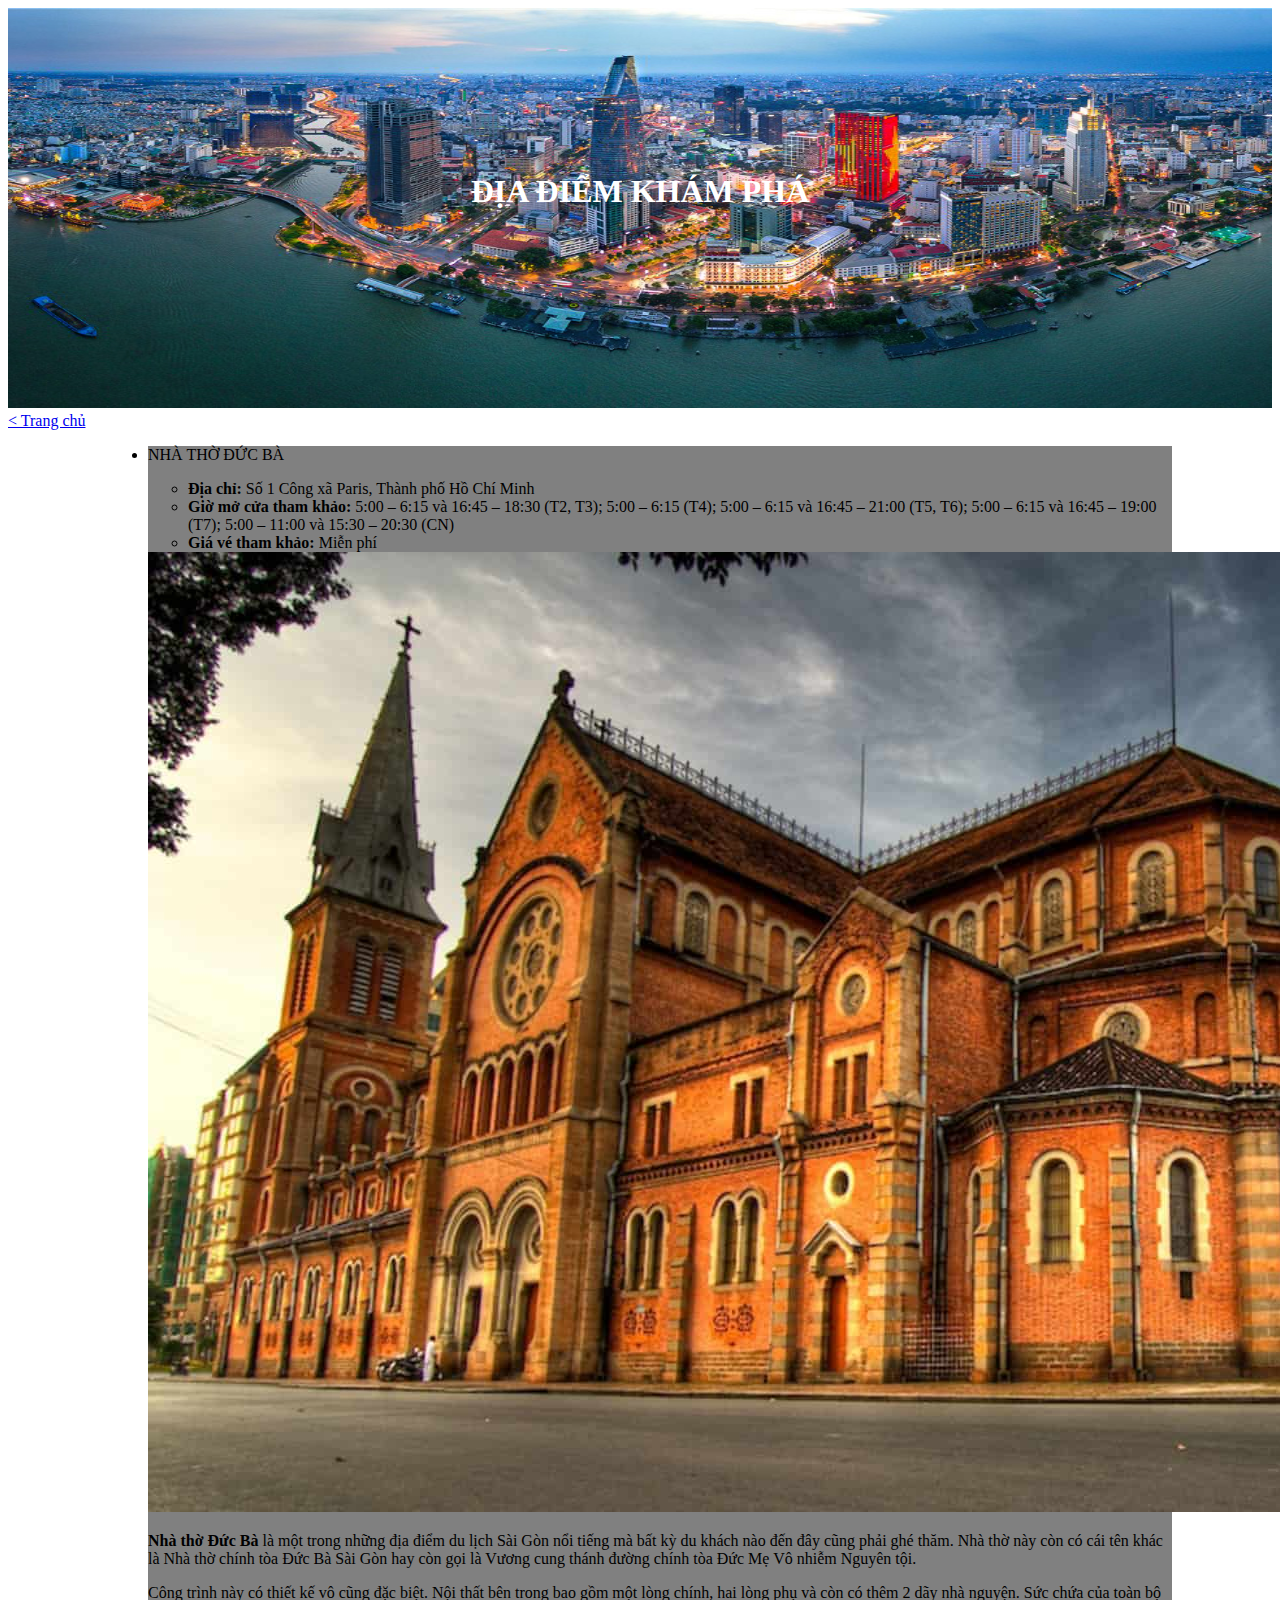
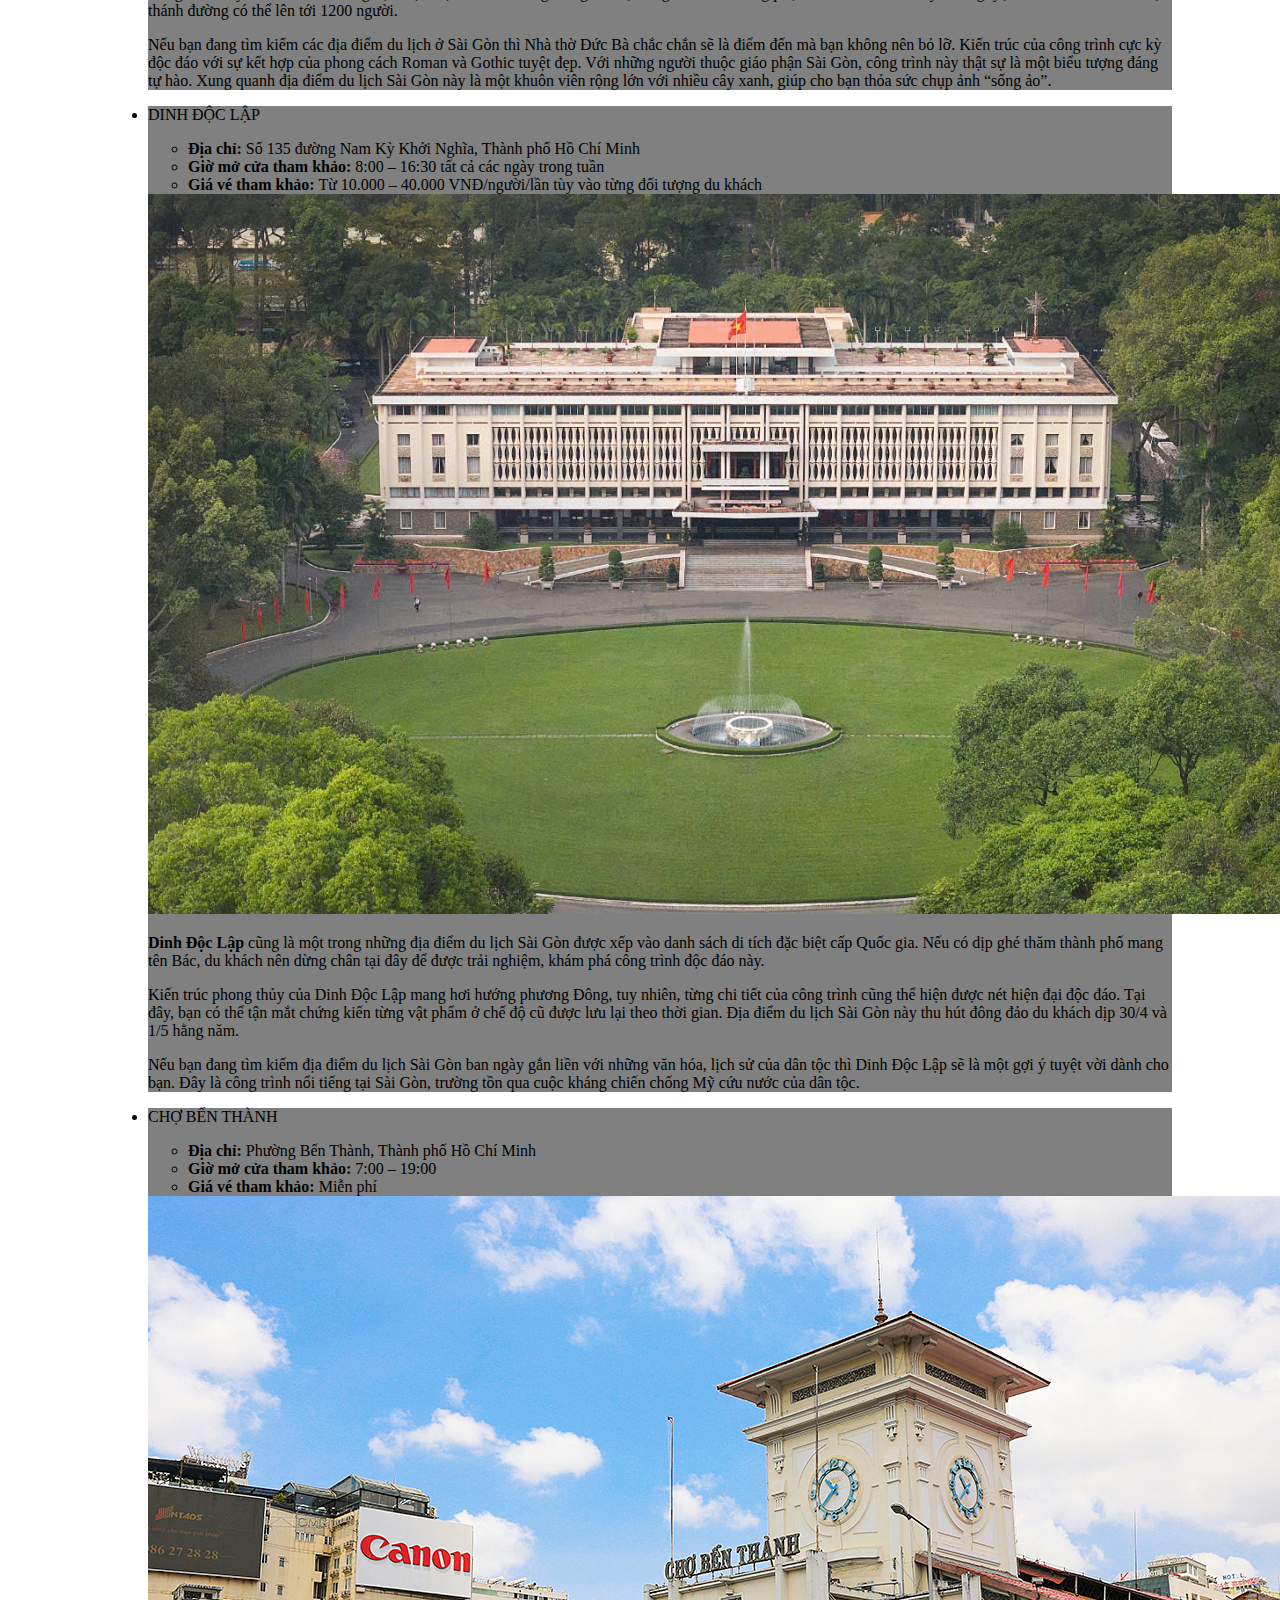
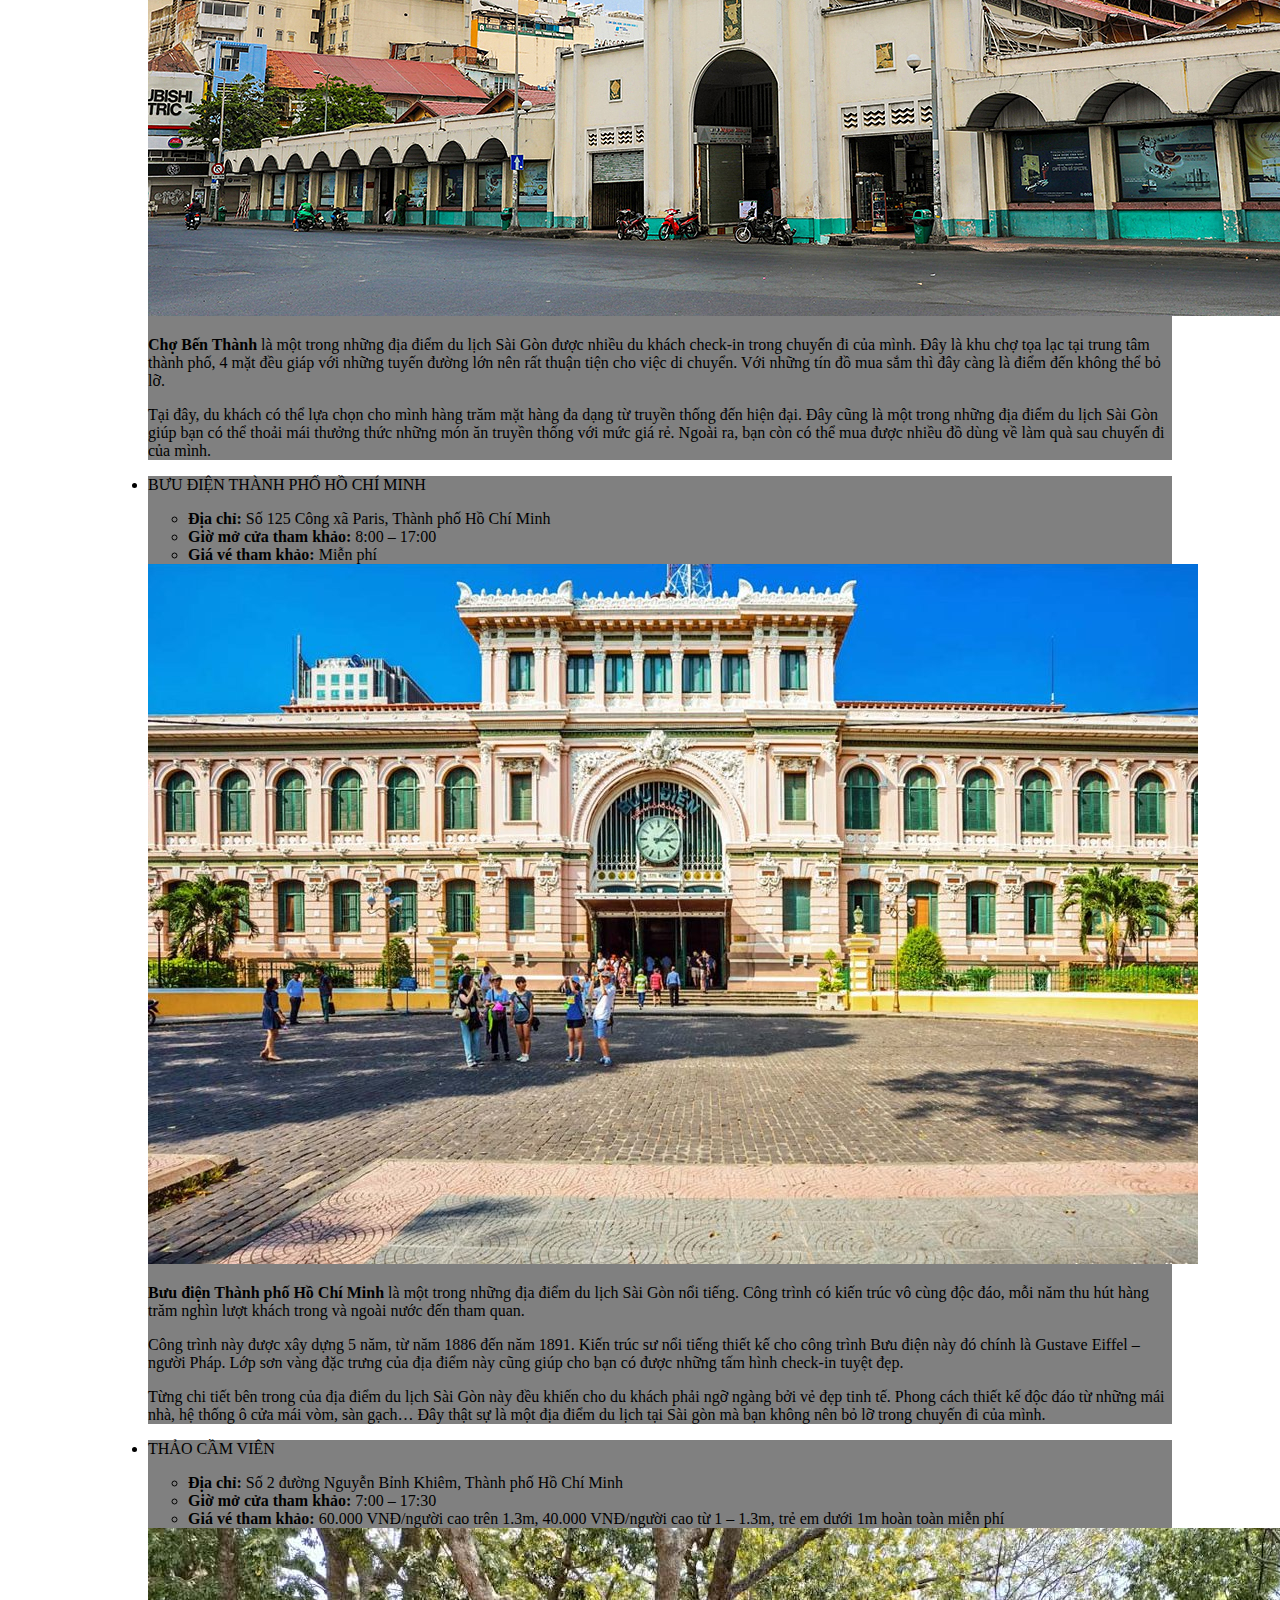
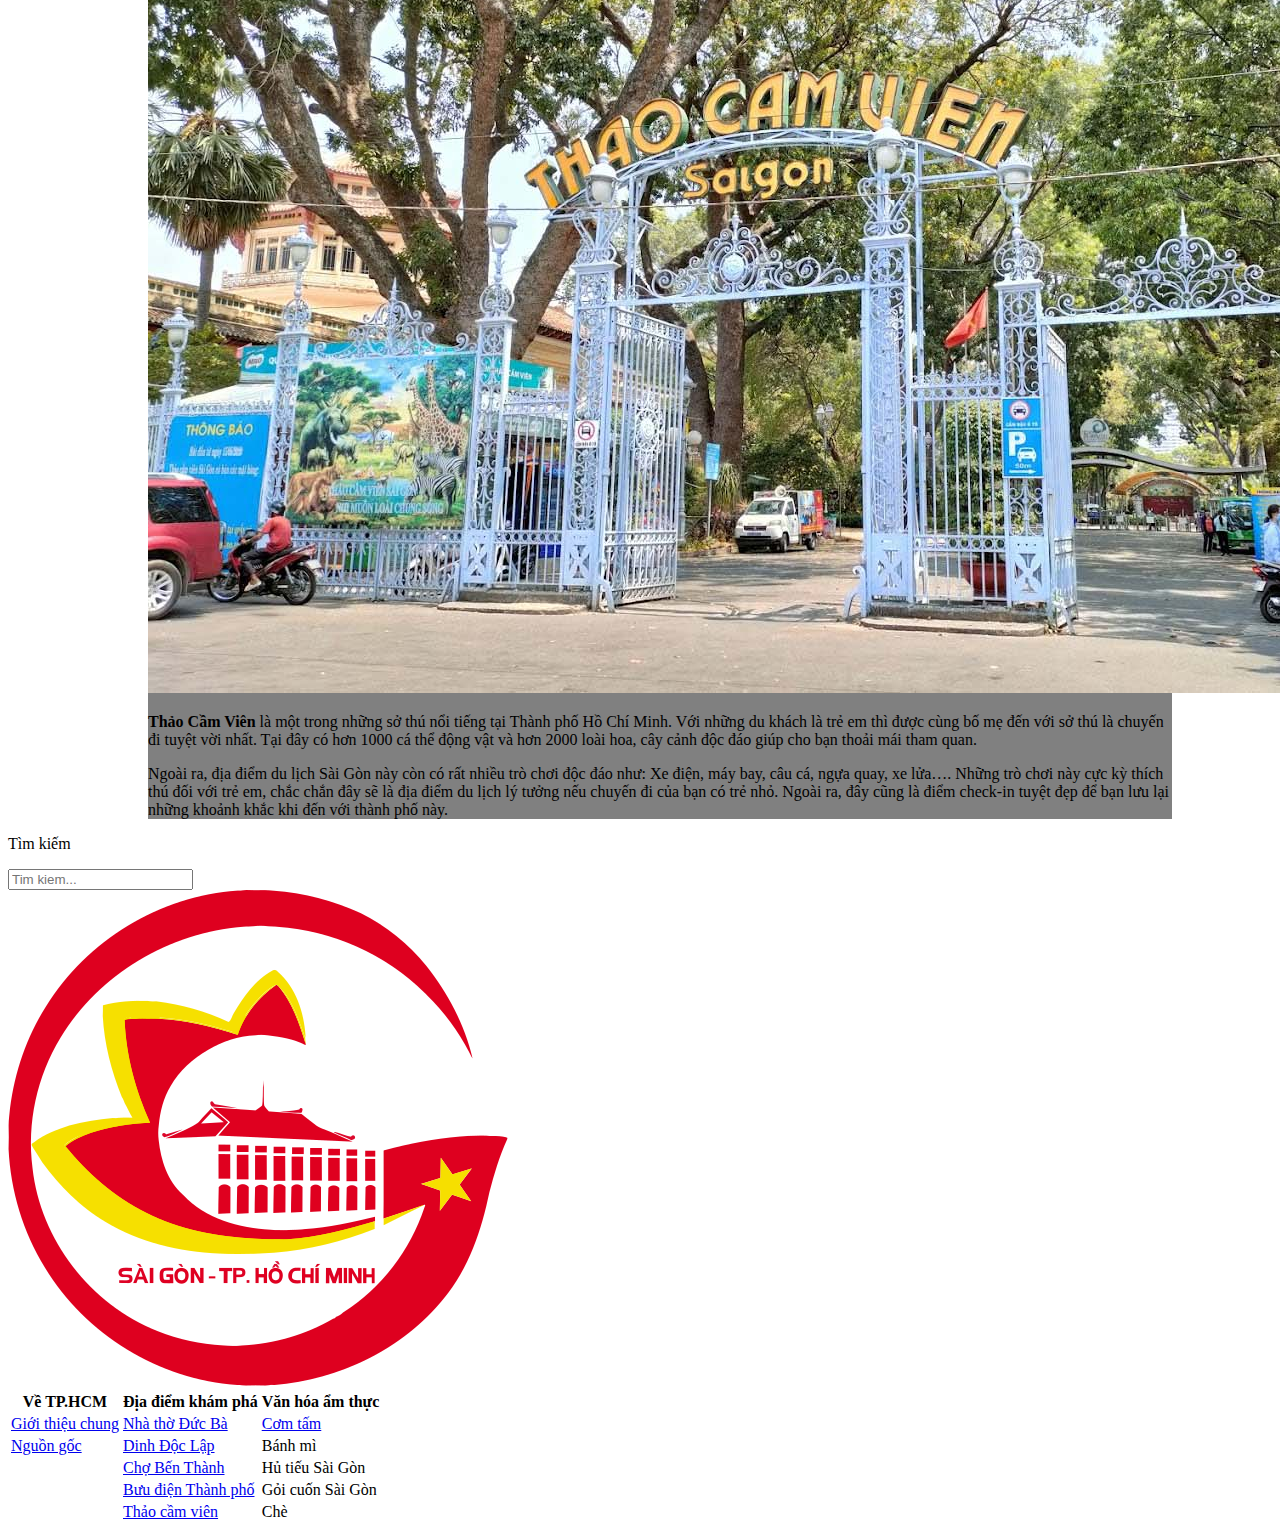
<file: LocationPage/location-page.html>
<!doctype html>
<html lang="en">

<head>
  <meta charset="UTF-8" />
  <meta name="viewport" content="width=device-width, initial-scale=1.0" />
  <title>ĐỊA ĐIỂM KHÁM PHÁ</title>
  <link href="location-page.css" rel="stylesheet" />
  <script src="https://code.jquery.com/jquery-3.7.1.min.js"></script>
</head>

<body>
  <header id="main-header">
    <div class="image-container">
      <img class="custom-image" src="../images/banner.jpeg" />
      <h1 class="text-center">ĐỊA ĐIỂM KHÁM PHÁ</h1>
    </div>
  </header>
  <div id="link">
    <a href="https://reinguyen96.github.io/khamphatphcm/">
      < Trang chủ</a>
  </div>
  <div id="main-body">
    <ul id="item-list" class="column-1">
      <li id="item" class="main-container">
        <div id="nha_tho">
          <p class="title">NHÀ THỜ ĐỨC BÀ</p>
          <div class="main-content">
            <ul class="main-list">
              <li>
                <strong>Địa chỉ:</strong>
                Số 1 Công xã Paris, Thành phố Hồ Chí Minh
              </li>
              <li>
                <strong>Giờ mở cửa tham khảo:</strong>
                5:00 – 6:15 và 16:45 – 18:30 (T2, T3); 5:00 – 6:15 (T4); 5:00 –
                6:15 và 16:45 – 21:00 (T5, T6); 5:00 – 6:15 và 16:45 – 19:00
                (T7); 5:00 – 11:00 và 15:30 – 20:30 (CN)
              </li>
              <li>
                <strong>Giá vé tham khảo:</strong>
                Miễn phí
              </li>
            </ul>
            <img class="content-image" src="../images/diadiem1.jpg" />
            <p>
              <strong>Nhà thờ Đức Bà</strong> là một trong những địa điểm du
              lịch Sài Gòn nổi tiếng mà bất kỳ du khách nào đến đây cũng phải
              ghé thăm. Nhà thờ này còn có cái tên khác là Nhà thờ chính tòa Đức
              Bà Sài Gòn hay còn gọi là Vương cung thánh đường chính tòa Đức Mẹ
              Vô nhiễm Nguyên tội.
            </p>
            <p>
              Công trình này có thiết kế vô cũng đặc biệt. Nội thất bên trong
              bao gồm một lòng chính, hai lòng phụ và còn có thêm 2 dãy nhà
              nguyện. Sức chứa của toàn bộ thánh đường có thể lên tới 1200
              người.
            </p>
            <p>
              Nếu bạn đang tìm kiếm các địa điểm du lịch ở Sài Gòn thì Nhà thờ
              Đức Bà chắc chắn sẽ là điểm đến mà bạn không nên bỏ lỡ. Kiến trúc
              của công trình cực kỳ độc đáo với sự kết hợp của phong cách Roman
              và Gothic tuyệt đẹp. Với những người thuộc giáo phận Sài Gòn, công
              trình này thật sự là một biểu tượng đáng tự hào. Xung quanh địa
              điểm du lịch Sài Gòn này là một khuôn viên rộng lớn với nhiều cây
              xanh, giúp cho bạn thỏa sức chụp ảnh “sống ảo”.
            </p>
          </div>
        </div>
      </li>

      <li id="item" class="main-container">
        <div id="dinh_doc_lap">
          <p class="title">DINH ĐỘC LẬP</p>
          <div class="main-content">
            <ul class="main-list">
              <li>
                <strong>Địa chỉ:</strong>
                Số 135 đường Nam Kỳ Khởi Nghĩa, Thành phố Hồ Chí Minh
              </li>
              <li>
                <strong>Giờ mở cửa tham khảo:</strong>
                8:00 – 16:30 tất cả các ngày trong tuần
              </li>

              <li>
                <strong>Giá vé tham khảo:</strong>
                Từ 10.000 – 40.000 VNĐ/người/lần tùy vào từng đối tượng du khách
              </li>
            </ul>
            <img class="content-image" src="../images/diadiem2.webp" />
            <p>
              <strong>Dinh Độc Lập</strong> cũng là một trong những địa điểm du
              lịch Sài Gòn được xếp vào danh sách di tích đặc biệt cấp Quốc gia.
              Nếu có dịp ghé thăm thành phố mang tên Bác, du khách nên dừng chân
              tại đây để được trải nghiệm, khám phá công trình độc đáo này.
            </p>
            <p>
              Kiến trúc phong thủy của Dinh Độc Lập mang hơi hướng phương Đông,
              tuy nhiên, từng chi tiết của công trình cũng thể hiện được nét
              hiện đại độc đáo. Tại đây, bạn có thể tận mắt chứng kiến từng vật
              phẩm ở chế độ cũ được lưu lại theo thời gian. Địa điểm du lịch Sài
              Gòn này thu hút đông đảo du khách dịp 30/4 và 1/5 hằng năm.
            </p>
            <p>
              Nếu bạn đang tìm kiếm địa điểm du lịch Sài Gòn ban ngày gắn liền
              với những văn hóa, lịch sử của dân tộc thì Dinh Độc Lập sẽ là một
              gợi ý tuyệt vời dành cho bạn. Đây là công trình nổi tiếng tại Sài
              Gòn, trường tồn qua cuộc kháng chiến chống Mỹ cứu nước của dân
              tộc.
            </p>
          </div>
        </div>
      </li>

      <li id="item" class="main-container">
        <div id="cho_ben_thanh">
          <p class="title">CHỢ BẾN THÀNH</p>
          <div class="main-content">
            <ul class="main-list">
              <li>
                <strong>Địa chỉ:</strong>
                Phường Bến Thành, Thành phố Hồ Chí Minh
              </li>
              <li>
                <strong>Giờ mở cửa tham khảo:</strong>
                7:00 – 19:00
              </li>
              <li>
                <strong>Giá vé tham khảo:</strong>
                Miễn phí
              </li>
            </ul>
            <img class="content-image" src="../images/diadiem3.jpg" />
            <p>
              <strong>Chợ Bến Thành</strong> là một trong những địa điểm du lịch
              Sài Gòn được nhiều du khách check-in trong chuyến đi của mình. Đây
              là khu chợ tọa lạc tại trung tâm thành phố, 4 mặt đều giáp với
              những tuyến đường lớn nên rất thuận tiện cho việc di chuyển. Với
              những tín đồ mua sắm thì đây càng là điểm đến không thể bỏ lỡ.
            </p>
            <p>
              Tại đây, du khách có thể lựa chọn cho mình hàng trăm mặt hàng đa
              dạng từ truyền thống đến hiện đại. Đây cũng là một trong những địa
              điểm du lịch Sài Gòn giúp bạn có thể thoải mái thưởng thức những
              món ăn truyền thống với mức giá rẻ. Ngoài ra, bạn còn có thể mua
              được nhiều đồ dùng về làm quà sau chuyến đi của mình.
            </p>
          </div>
        </div>
      </li>

      <li id="item" class="main-container">
        <div id="buu_dien">
        </div>
        <p class="title">BƯU ĐIỆN THÀNH PHỐ HỒ CHÍ MINH</p>
        <div class="main-content">
          <ul class="main-list">
            <li>
              <strong>Địa chỉ:</strong>
              Số 125 Công xã Paris, Thành phố Hồ Chí Minh
            </li>
            <li>
              <strong>Giờ mở cửa tham khảo:</strong>
              8:00 – 17:00
            </li>
            <li>
              <strong>Giá vé tham khảo:</strong>
              Miễn phí
            </li>
          </ul>
          <img class="content-image" src="../images/diadiem4.jpg" />
          <p>
            <strong>Bưu điện Thành phố Hồ Chí Minh</strong> là một trong những
            địa điểm du lịch Sài Gòn nổi tiếng. Công trình có kiến trúc vô
            cùng độc đáo, mỗi năm thu hút hàng trăm nghìn lượt khách trong và
            ngoài nước đến tham quan.
          </p>
          <p>
            Công trình này được xây dựng 5 năm, từ năm 1886 đến năm 1891. Kiến
            trúc sư nổi tiếng thiết kế cho công trình Bưu điện này đó chính là
            Gustave Eiffel – người Pháp. Lớp sơn vàng đặc trưng của địa điểm
            này cũng giúp cho bạn có được những tấm hình check-in tuyệt đẹp.
          </p>
          <p>
            Từng chi tiết bên trong của địa điểm du lịch Sài Gòn này đều khiến
            cho du khách phải ngỡ ngàng bởi vẻ đẹp tinh tế. Phong cách thiết
            kế độc đáo từ những mái nhà, hệ thống ô cửa mái vòm, sàn gạch… Đây
            thật sự là một địa điểm du lịch tại Sài gòn mà bạn không nên bỏ lỡ
            trong chuyến đi của mình.
          </p>
        </div>
      </li>

      <li id="item" class="main-container">
        <div id="thao_cam_vien">
          <p class="title">THẢO CẦM VIÊN</p>
          <div class="main-content">
            <ul class="main-list">
              <li>
                <strong>Địa chỉ:</strong>
                Số 2 đường Nguyễn Bỉnh Khiêm, Thành phố Hồ Chí Minh
              </li>
              <li>
                <strong>Giờ mở cửa tham khảo:</strong>
                7:00 – 17:30
              </li>
              <li>
                <strong>Giá vé tham khảo:</strong>
                60.000 VNĐ/người cao trên 1.3m, 40.000 VNĐ/người cao từ 1 –
                1.3m, trẻ em dưới 1m hoàn toàn miễn phí
              </li>
            </ul>
            <img class="content-image" src="../images/diadiem5.jpg" />
            <p>
              <strong>Thảo Cầm Viên</strong> là một trong những sở thú nổi tiếng
              tại Thành phố Hồ Chí Minh. Với những du khách là trẻ em thì được
              cùng bố mẹ đến với sở thú là chuyến đi tuyệt vời nhất. Tại đây có
              hơn 1000 cá thể động vật và hơn 2000 loài hoa, cây cảnh độc đáo
              giúp cho bạn thoải mái tham quan.
            </p>
            <p>
              Ngoài ra, địa điểm du lịch Sài Gòn này còn có rất nhiều trò chơi
              độc đáo như: Xe điện, máy bay, câu cá, ngựa quay, xe lửa…. Những
              trò chơi này cực kỳ thích thú đối với trẻ em, chắc chắn đây sẽ là
              địa điểm du lịch lý tưởng nếu chuyến đi của bạn có trẻ nhỏ. Ngoài
              ra, đây cũng là điểm check-in tuyệt đẹp để bạn lưu lại những
              khoảnh khắc khi đến với thành phố này.
            </p>
          </div>
        </div>
      </li>
    </ul>

    <div class="column-2">
      <p class="search-title">Tìm kiếm</p>
      <input id="search-input" placeholder="Tim kiem..." />

    </div>
  </div>

  <footer>
    <div id="footer-wrapper">
      <div id="logo-footer">
        <a href="https://reinguyen96.github.io/khamphatphcm/">
          <img id="logo" src="../images/logo.png" />
        </a>
      </div>

      <table>

        <tr id="item-header">

          <th class="item-section">Về TP.HCM</th>
          <th class="item-section">Địa điểm khám phá</th>
          <th class="item-section">Văn hóa ẩm thực</th>
        </tr>
        <tr>

          <td>
            <a href="https://reinguyen96.github.io/khamphatphcm/#gioithieu">Giới thiệu chung</a>
          </td>

          <td>
            <a href="#nha_tho">Nhà thờ Đức Bà</a>
          </td>
          <td>
            <a href="https://reinguyen96.github.io/khamphatphcm/DetailPage/index.html">Cơm tấm</a>
          </td>
        </tr>
        <tr>

          <td>
            <a href="https://reinguyen96.github.io/khamphatphcm/#nguongoc">Nguồn gốc</a>
          </td>
          <td>
            <a href="#dinh_doc_lap">Dinh Độc Lập</a>
          </td>
          <td>Bánh mì</td>
        </tr>
        <tr>

          <td></td>
          <td>
            <a href="#cho_ben_thanh">Chợ Bến Thành</a>
          </td>
          <td>Hủ tiếu Sài Gòn</td>
        </tr>
        <tr>

          <td></td>
          <td>
            <a href="#buu_dien">Bưu điện Thành phố</a>
          </td>
          <td>Gỏi cuốn Sài Gòn</td>
        </tr>
        </tr>
        <tr>

          <td></td>
          <td>
            <a href="#thao_cam_vien">Thảo cầm viên</a>
          </td>
          <td>Chè</td>
        </tr>
      </table>
    </div>
  </footer>

  <script src="javascript/search.js"></script>
</body>

</html>
</file>
<file: LocationPage/location-page.css>
#main-header {
    font-weight: 600;
    font-family: 'Tahoma';
}

.custom-image {
    width: 100%;
    height: 400px;
}

.text-center {
    position: absolute;
    top: 50%;
    left: 50%;
     transform: translate(-50%, -50%);
     padding-bottom: 80px;
     color: white;
}

.image-container {
    position: relative;
    width: 100%;
}

.main-container{
    height: 100%;
    background-color: gray;
    margin-left: 100px;
    margin-right: 100px;
}
</file>
